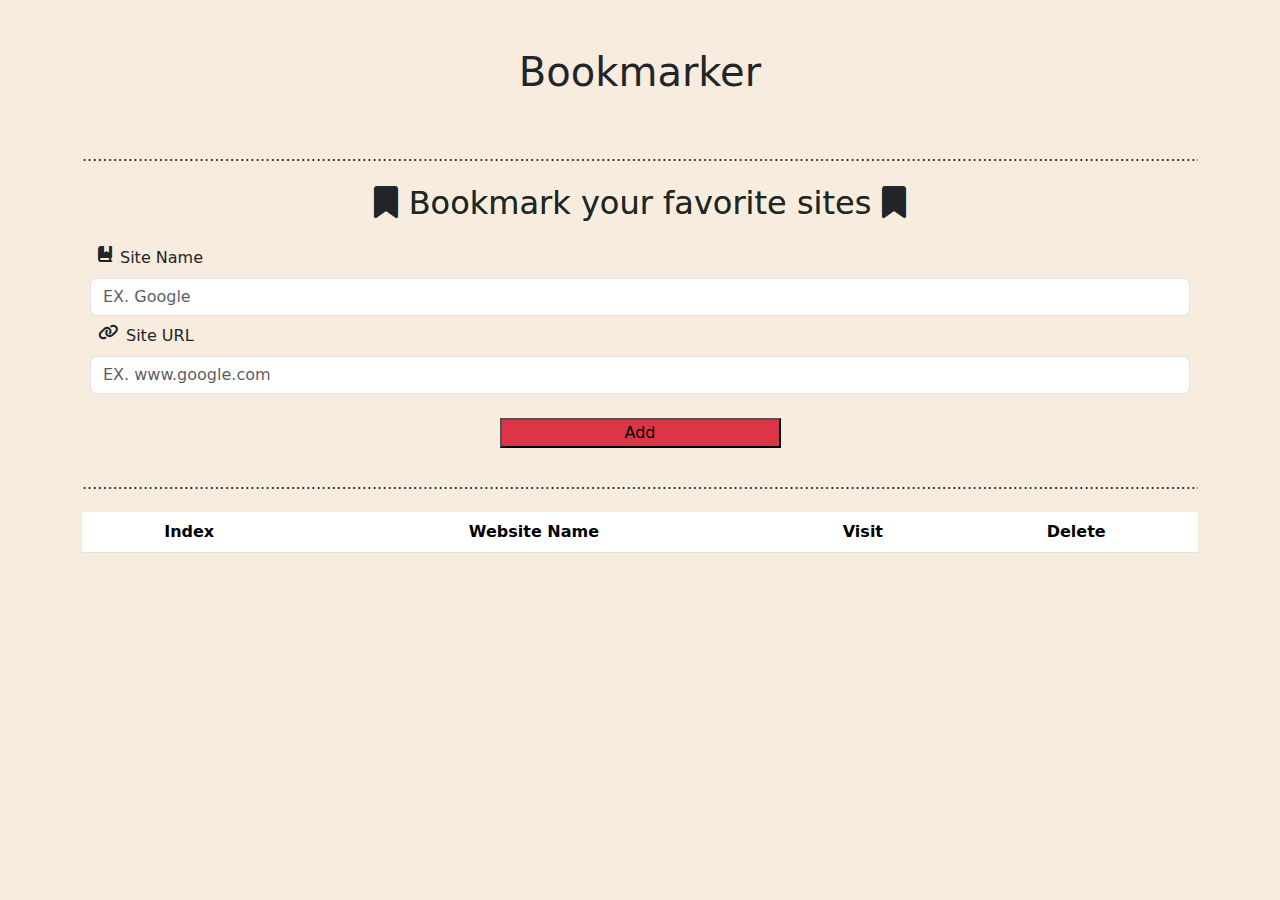
<file: index.html>
<!DOCTYPE html>
<html>
<head>
    <link href="https://cdn.jsdelivr.net/npm/bootstrap@5.3.3/dist/css/bootstrap.min.css" rel="stylesheet" integrity="sha384-QWTKZyjpPEjISv5WaRU9OFeRpok6YctnYmDr5pNlyT2bRjXh0JMhjY6hW+ALEwIH" crossorigin="anonymous">
        <link rel="stylesheet" href="css/style.css">
        <link rel="stylesheet" href="css/all.min.css">
    <title>حديث اليوم</title>
</head>
<body style="background-color: rgb(247, 236, 222);">
        <div class="container text-center">
            <h1 class="m-5">Bookmarker</h1>
            <p class="overflow-x-hidden">....................................................................................................................................................................................................................................................................................................................................................................................................................</p>
        <h2 style="background-image: linear-gradient(to right, rgb(60, 165, 92), rgb(181, 172, 73)); background-clip: text;"><i class="fa-solid fa-bookmark "></i> Bookmark your favorite sites <i class="fa-solid fa-bookmark"></i></h2>
        
        <div class=" flex-row p-2 pb-4">
            <div class="row ">
                <div class="col-12 shadow-success">
                    <label class="d-flex m-2"><i class="fa-solid fa-book-bookmark pe-2"></i> Site Name</label>
                    <input type="text" class="form-control" placeholder="EX. Google" aria-label="First name" id="bookNameInput">
                </div>
                <div class="col-12 shadow-success">
                    <label class="d-flex m-2"><i class="fa-solid fa-link pe-2"></i> Site URL</label>
                    <input type="text" class="form-control" placeholder="EX. www.google.com" aria-label="Last name" id="bookURLInput">
                </div>
                <button class="bg-danger w-25 m-auto mt-4" onclick="add()">Add</button>
            </div>
        </div>

        <p class="overflow-x-hidden">....................................................................................................................................................................................................................................................................................................................................................................................................................</p>

        <div id="table">
            <table class="table text-center bg-light ">
                <thead>
                  <tr>
                    <th class="text-capitalize">index</th>
                    <th class="text-capitalize">Website Name</th>
                    <th class="text-capitalize">Visit</th>
                    <th class="text-capitalize">Delete</th>
                  </tr>
                </thead>
                <tbody id="tbody">
                    
                </tbody>
            </table>
        </div>
        </div>
    
    

        





    <script src="js/test.js"></script>
    <script src="https://cdn.jsdelivr.net/npm/bootstrap@5.3.3/dist/js/bootstrap.bundle.min.js" integrity="sha384-YvpcrYf0tY3lHB60NNkmXc5s9fDVZLESaAA55NDzOxhy9GkcIdslK1eN7N6jIeHz" crossorigin="anonymous"></script>
</body>
</html>
</file>
<file: css/style.css>
.bg-green-light{
    background-color: rgb(158, 178, 59);
}
</file>
